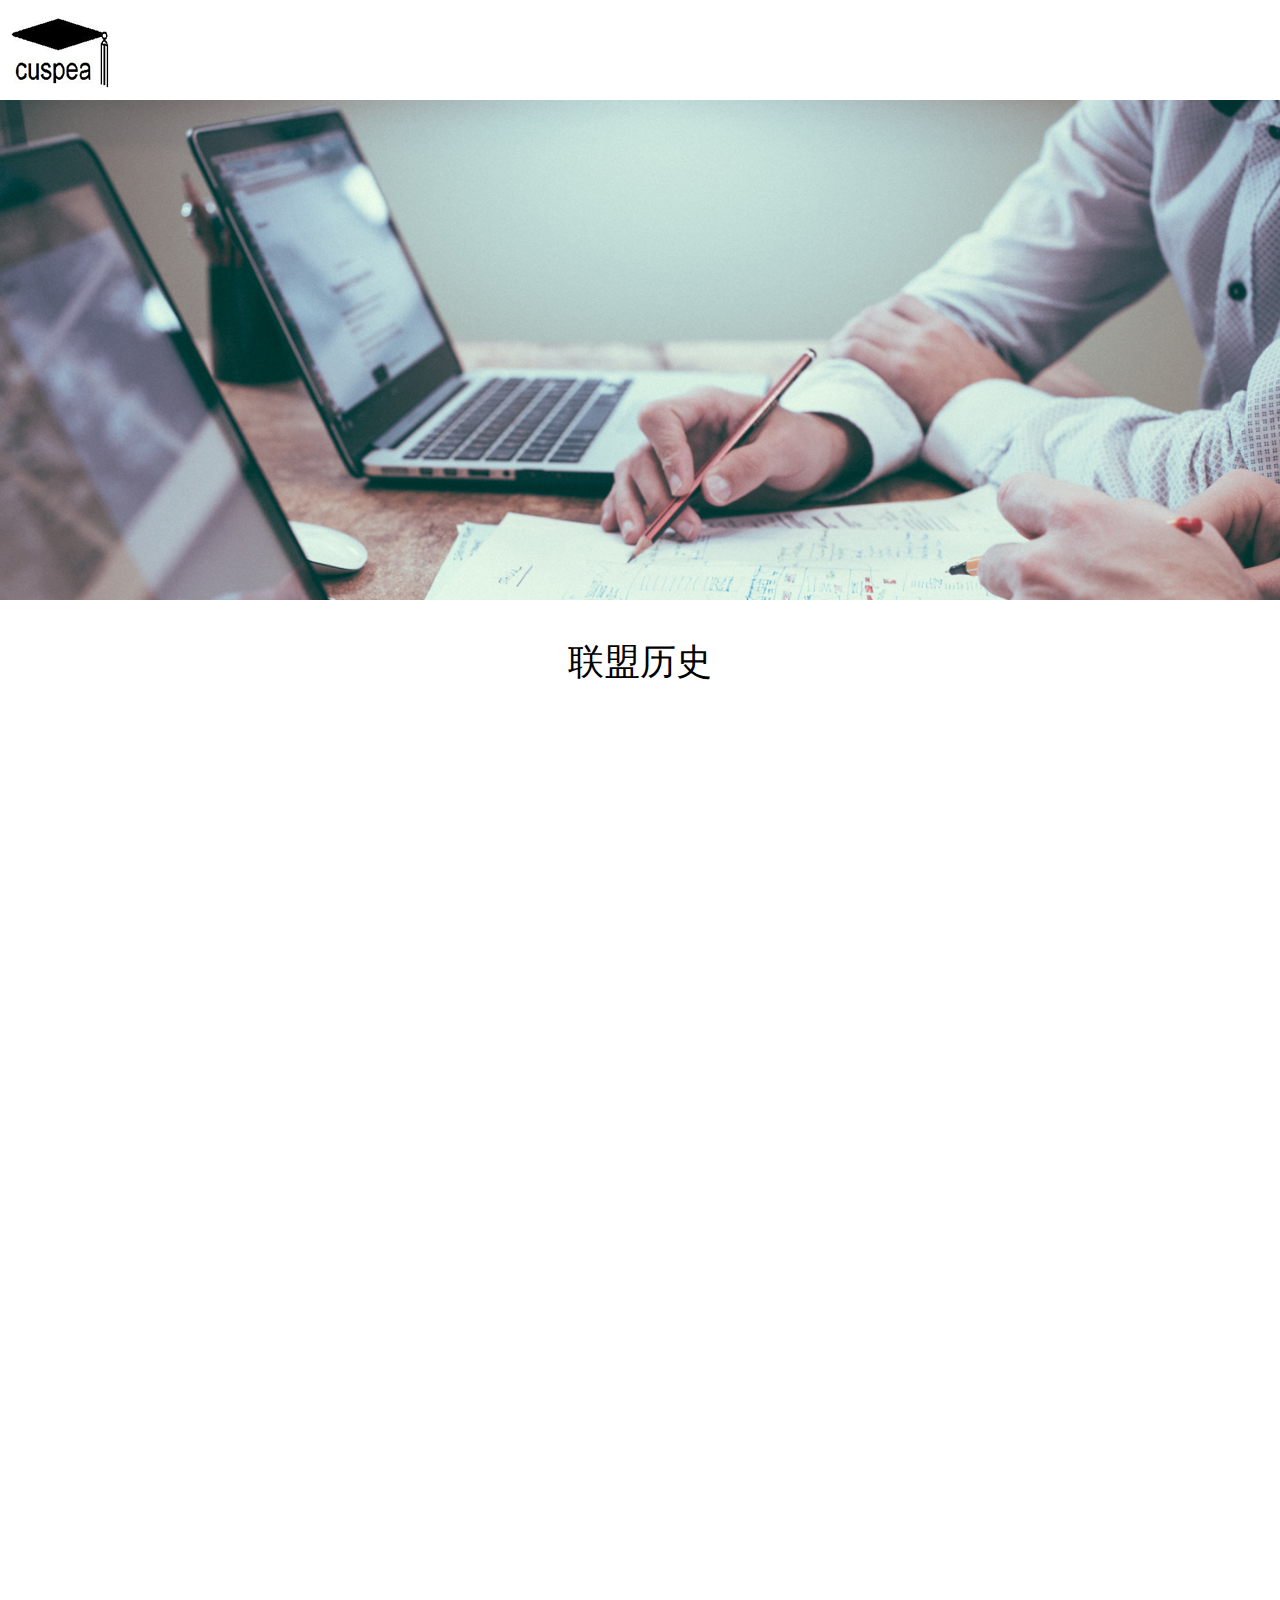
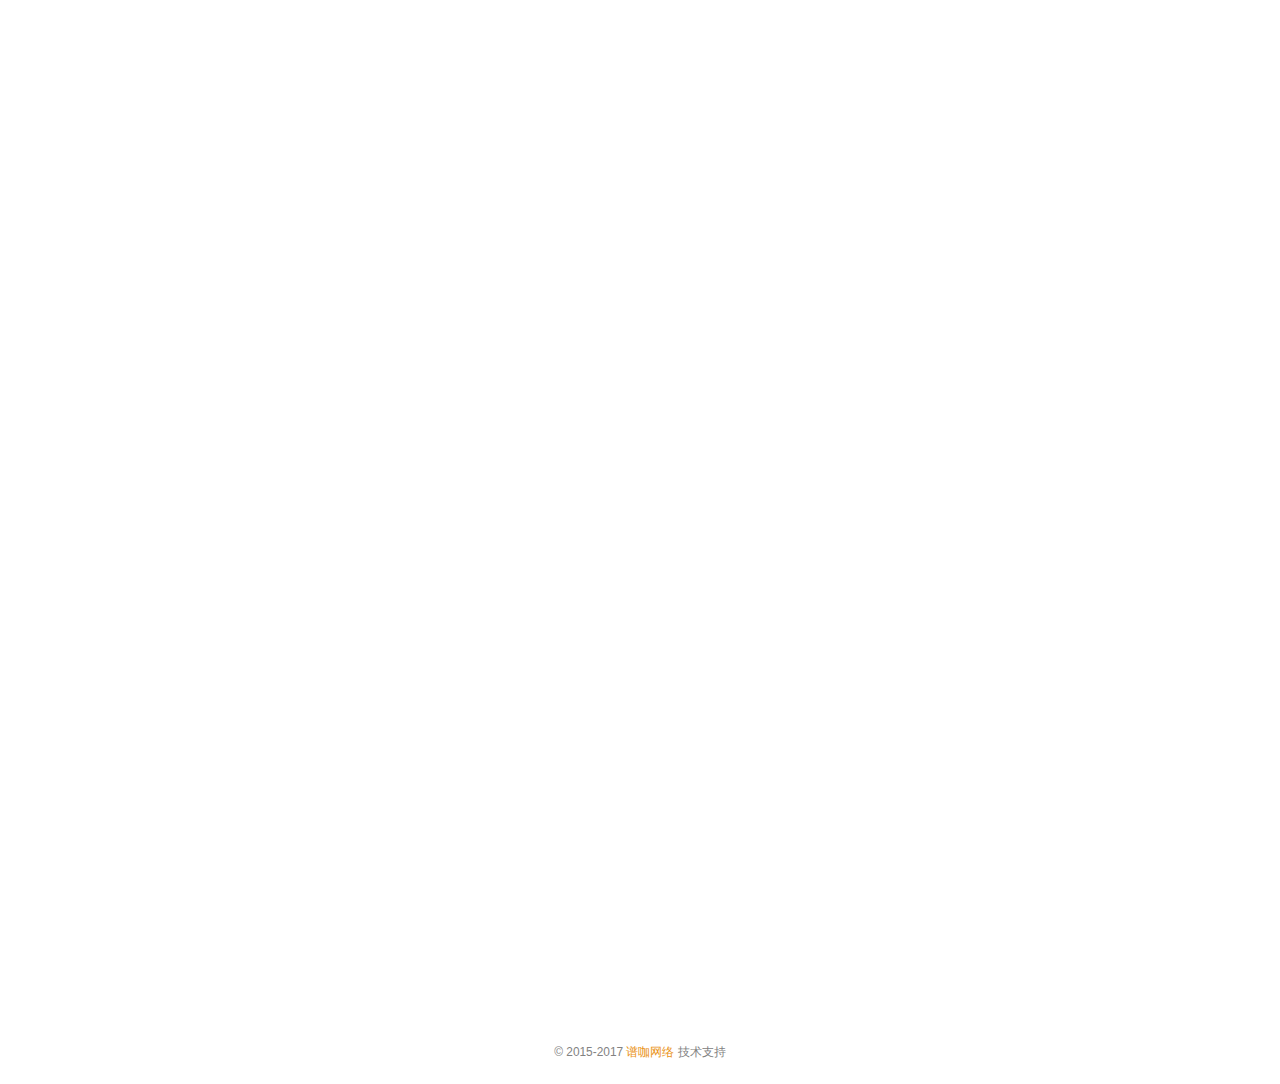
<file: index.html>
﻿<!DOCTYPE HTML>
<html>
	<head>
	<meta charset="utf-8">
	<meta http-equiv="X-UA-Compatible" content="IE=edge">
	<title>CUSPEA</title>
	<meta name="viewport" content="width=device-width, initial-scale=1">

	<link rel="stylesheet" href="css/animate.css">
	<link rel="stylesheet" href="css/bootstrap.css">
	<link rel="stylesheet" href="css/style.css">
	<script src="js/modernizr-2.6.2.min.js"></script>
	<!--[if lt IE 9]>
	<script src="js/respond.min.js"></script>
	<![endif]-->

	</head>
	<body>
	<div class="fh5co-loader"></div>
	<div id="page">
	<nav class="fh5co-nav" role="navigation">
		<div class="top-menu">
			<div class="container">
				<div class="row">
					<div class="col-xs-1">

					</div>
					<div class="col-xs-11 text-right menu-1">
						<ul>
							<li class="active"><a href="index.html">首 页</a></li>
							<li><a href="member.html">成员资料</a></li>
							<li ><!--	class="has-dropdown"  -->
								<a href="#">交流</a>
								<ul class="dropdown" style="display: none;">
									<li><a href="#">线上交流</a></li>
									<li><a href="#">线下交流</a></li>
								</ul>
							</li>
							<li><a href="#">项目</a></li>
							<li class="btn-cta"><a href="#"><span>登录/注册</span></a></li>
						</ul>
					</div>
				</div>
			</div>
		</div>
	</nav>

    <div style="background: url(images/img_bg_1.jpg) no-repeat 0 0;background-size: cover;width:1300px;height: 500px;margin: 100px auto 0;position: relative;">
        <img src="images/logo.png" style="position: absolute;top:-86px;left:10px;"/>
    </div>
	<div id="fh5co-counter" class="fh5co-counters">
            <div class="fh5co-explore fh5co-explore1">
                <h1 class='text-center'>联盟历史</h1>
                <div class="container">
                    <div class="row">
                        <div class="col-md-8 col-md-push-5 animate-box">
                            CUSPEA群体水平高端，专业知识和工作经历丰富多样。在中国受过最好大学的本科教育，“千挑万选”后赴美国各名校，师从顶级国际大师/诺奖获得者的博士教育和博士后训练。在美国和世界各地有长期的科研、工作、以及创业的经验，有开阔的视野，了解世界前沿的科技动态，熟悉中西方文化，也精通英文。CUSPEA学者中有多名中、美、加院士，多名世界顶尖大学的讲座教授、终身教授，多名国家“千人计划”专家，多名成功创业者/企业家，多名企业高管。在学科和领域方面，分布于基础科学、工程技术、信息，金融、现代商业管理、和法学等现代科技、人文和教育行业。
                        </div>
                        <div class="col-md-4 col-md-pull-8 animate-box">
                            <div class="">
                                <p>CUSPEA（中美联合培养物理类研究生计划）是由著名美籍华裔科学家、诺贝尔奖获得者李政道先生发起的由美国100多所著名高校为中国培养科研人才的一个计划或“绿色通道”，为的是解决“文革”结束后中国出现的科研人员严重短缺的重大问题。在1979到1988十年中，每年从中国的各个重点大学挑出800个学生参加考试，并录取前100名左右赴美留学，攻读物理和相关领域的博士学位。CUSPEA群体共有915人。</p>
                            </div>
                        </div>
                    </div>
                </div>
            </div>

<div class="fh5co-explore fh5co-explore1">
			<div class="container">
				<div class="row">
					<div class="col-md-8 col-md-push-5 animate-box">
						<img class="img-responsive" src="images/project-4.jpg" alt="work" style="width:490px;">
					</div>
					<div class="col-md-4 col-md-pull-8 animate-box">
						<div class="mt">
							<h3>联盟宗旨</h3>
							<p>促进CUSPEA联盟成员之间的沟通和合作，集聚联盟的力量，广泛联合政府、院校、企业和社会力量，为解决中国经济、社会所面临的紧迫问题献计献策，培养国民经济最紧迫需要的人才，为产业提升科技水平，为经济提升国际范围的竞争力。</p>

						</div>
					</div>
				</div>
			</div>
		</div>

		 <div class="fh5co-explore" style="margin-top:50px;">
			<div class="container">
				<div class="row">
					<div class="col-md-8 col-md-pull-1 animate-box">
						<img class="img-responsive" src="images/p2.jpg" alt="work" style='width:525px;float: right;'>
					</div>
					<div class="col-md-4 animate-box">
						<div class="mt">
							<div>
								<h4>联盟组织架构</h4>
								<p>设立CUSPEA联盟理事会（前期为工作小组），理事会成员由联盟成员选举产生。理事会确定今后的工作方向。理事会也推荐和评选（荣誉性）联盟主席及其企业/机构和副主席及其企业/机构，设立CUSPEA联盟秘书处，作为办事机构。</p>
							</div>

						</div>
					</div>
				</div>
			</div>
		</div>



            <div class="row animate-box" style="margin-top:50px;">
                <div class="col-md-6 col-md-offset-3 text-center fh5co-heading">
                    <h2>联盟工作小组</h2>
                    <p>庞阳，朱晓东，严晓，叶菲，谢维泽，陈冠龙，庞怡</p>
                </div>
            </div>

            <div class="row animate-box" >
                <div class="col-md-6 col-md-offset-3 text-center fh5co-heading">
                    <h2>联盟副主席及其企业/机构/项目</h2>
                    <p>张朝阳：搜狐
                    <p>于刚：壹号大药房</p>
                    <p>叶军：Sentieon</p>
                    <p>陈文良：爱普科技</p>
                    <p>刘肇怀：英飞拓</p>
                    <p>沈志勋：斯坦福材料和能源研究所，复盛投资</p>
                    <p>宓群：光速创投</p>
                    <p>霍炎：卡普拉投资</p>
                    <h2>联盟秘书处</h2>
                    <p>秘书长：庞怡</p>
                </div>
            </div>

			<div class="row">
				<div class="col-md-4 text-center animate-box">
					<span class="fh5co-counter js-counter" data-from="0" data-to="400" data-speed="3000" data-refresh-interval="50"></span>
					<span class="fh5co-counter-label">在中国的成员</span>
				</div>
				<div class="col-md-4 text-center animate-box">
					<span class="fh5co-counter js-counter" data-from="0" data-to="130" data-speed="3000" data-refresh-interval="50"></span>
					<span class="fh5co-counter-label">参与的项目</span>
				</div>
				<div class="col-md-4 text-center animate-box">
					<span class="fh5co-counter js-counter" data-from="0" data-to="300" data-speed="3000" data-refresh-interval="50"></span>
					<span class="fh5co-counter-label">创造的公司</span>
				</div>
			</div>

	</div>

	<div class="row copyright">
		<div class="col-md-12 text-center">
			<p>
			   <small class="block">© 2015-2017<a href="http://www.kapuw.net/" target="_blank" title=""> 谱咖网络</a> 技术支持</small>
			</p>
		</div>
	</div>


	<script src="js/jquery.min.js"></script>
	<script src="js/jquery.easing.1.3.js"></script>
	<script src="js/bootstrap.min.js"></script>
	<script src="js/jquery.waypoints.min.js"></script>
	<script src="js/jquery.countTo.js"></script>
	<script src="js/main.js"></script>
	</body>
</html>
</file>
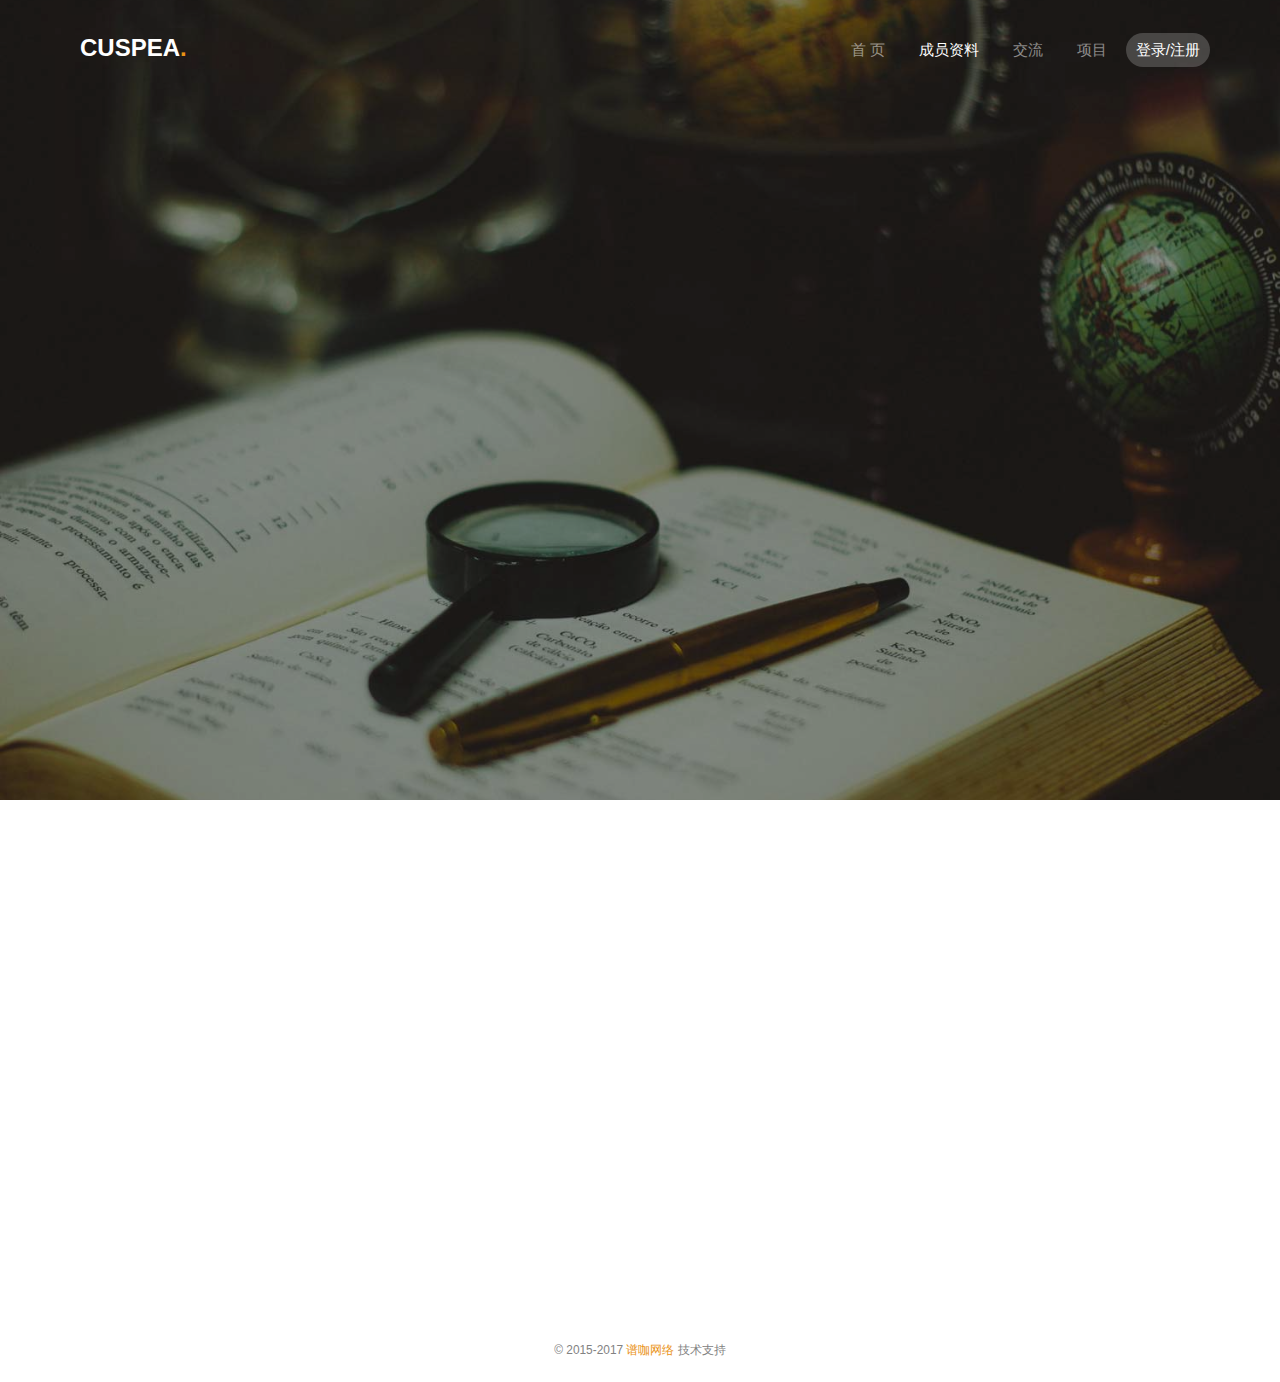
<file: member.html>
<!DOCTYPE HTML>
<html>
	<head>
	<meta charset="utf-8">
	<meta http-equiv="X-UA-Compatible" content="IE=edge">
	<title>CUSPEA</title>
	<meta name="viewport" content="width=device-width, initial-scale=1">

	<link rel="stylesheet" href="css/animate.css">
	<link rel="stylesheet" href="css/bootstrap.css">
	<link rel="stylesheet" href="css/style.css">
	<script src="js/modernizr-2.6.2.min.js"></script>
	<!--[if lt IE 9]>
	<script src="js/respond.min.js"></script>
	<![endif]-->
	</head>
	<body>

	<div class="fh5co-loader"></div>

	<div id="page">
	<nav class="fh5co-nav" role="navigation">

		<div class="top-menu">
			<div class="container">
				<div class="row">
					<div class="col-xs-1">
						<div id="fh5co-logo"><a href="index.html">CUSPEA<span>.</span></a></div>
					</div>
					<div class="col-xs-11 text-right menu-1">
						<ul>
							<li><a href="index.html">首 页</a></li>
							<li class="active"><a href="member.html">成员资料</a></li>
							<li ><!--	class="has-dropdown"  -->
								<a href="#">交流</a>
								<ul class="dropdown" style="display: none;">
									<li><a href="#">线上交流</a></li>
									<li><a href="#">线下交流</a></li>
								</ul>
							</li>
							<li><a href="#">项目</a></li>
							<li class="btn-cta"><a href="#"><span>登录/注册</span></a></li>
						</ul>
					</div>
				</div>

			</div>
		</div>
	</nav>

	<header id="fh5co-header" class="fh5co-cover fh5co-cover-sm" role="banner" style="background-image:url(images/img_bg_3.jpg);background-position: center;height: 800px;" data-stellar-background-ratio="0.5">
		<div class="overlay"></div>
		<div class="container">
			<div class="row">
				<div class="col-md-8 col-md-offset-2 text-center">
					<div class="display-t">
						<div class="display-tc animate-box" data-animate-effect="fadeIn">
							<h1>联盟成员资料</h1>
							<!--<h2>Free html5 templates Made by <a href="http://freehtml5.co" target="_blank">freehtml5.co</a></h2>-->
						</div>
					</div>
				</div>
			</div>
		</div>
	</header>

	<div id="fh5co-blog">
		<div class="container">
			<div class="row rowItems">

			</div>

			<div id='page'></div>
		</div>
	</div>


	<div class="row copyright">
		<div class="col-md-12 text-center">
			<p>
				 <small class="block">© 2015-2017<a href="http://www.kapuw.net/" target="_blank" title=""> 谱咖网络</a> 技术支持</small>
			</p>
		</div>
	</div>
	</div>

	<script src="js/jquery.min.js"></script>

	<script src="js/jquery.easing.1.3.js"></script>
	<script src="js/bootstrap.min.js"></script>

	<script src="js/jquery.waypoints.min.js"></script>
	<script src="js/jquery.countTo.js"></script>
	<script type="text/javascript">

	    var xmlhttp;

	    if (window.XMLHttpRequest) {
	        xmlhttp = new XMLHttpRequest();
	    }

	    else {
	        xmlhttp = new ActiveXObject("Microsoft.XMLHTTP");
	    }

	    xmlhttp.open("GET", "member.xml", false);
	    xmlhttp.send();
	    xmlDoc=xmlhttp.responseXML;

	   var nodeList1=xmlDoc.documentElement.getElementsByTagName("memberItems") // IE
	   var nodeList2=xmlDoc.getElementsByTagName("memberItems"); // 非IE

	   if(nodeList1=='')
	   {
		   	var str=''
            for(var i=0;i<nodeList2.length;i++){
                str+='<div class="col-lg-4 col-md-4">'
                str+='<div class="fh5co-blog animate-box">'
                str+='<div class="blog-text">'
                str+="<h3>姓名："+(nodeList2[i].getElementsByTagName('name')[0].firstChild.text)+"</h3>"
                str+="<span class=\"posted_on\">研究领域："+(nodeList2[i].getElementsByTagName('position')[0].firstChild.text)+"</span>"
                str+="<span class=\"posted_on\">荣誉与身份："+(nodeList2[i].getElementsByTagName('power')[0].firstChild.text)+"</span>"
                str+='<span class="comment">21<i class="icon-speech-bubble"></i></span>'
                str+="<p>工作单位："+(nodeList2[i].getElementsByTagName('workPlace')[0].firstChild.text)+"</p></div></div></div>"
            }
        $('.rowItems').html(str)
	   }

		else
		{
			var str=''
			for(var i=0;i<nodeList2.length;i++){
				str+='<div class="col-lg-4 col-md-4">'
				str+='<div class="fh5co-blog animate-box">'
				str+='<div class="blog-text">'
				str+="<h3>姓名："+(nodeList2[i].getElementsByTagName('name')[0].firstChild.nodeValue)+"</h3>"
				str+="<span class=\"posted_on\">研究领域："+(nodeList2[i].getElementsByTagName('position')[0].firstChild.nodeValue)+"</span>"
				str+="<span class=\"posted_on\">荣誉与身份："+(nodeList2[i].getElementsByTagName('power')[0].firstChild.nodeValue)+"</span>"
				str+='<span class="comment">21<i class="icon-speech-bubble"></i></span>'
				str+="<p>工作单位："+(nodeList2[i].getElementsByTagName('workPlace')[0].firstChild.nodeValue)+"</p></div></div></div>"
			}
		$('.rowItems').html(str)
		}


</script>
	<script src="js/main.js"></script>

	</body>
</html>
</file>
<file: css/style.css>
/*
 * 作者：冬哥  I_Am_Mr_H
 * 2017-06-28
 *
 */
@font-face {
  font-family: 'icomoon';
  src: url("../fonts/icomoon/icomoon.eot?srf3rx");
  src: url("../fonts/icomoon/icomoon.eot?srf3rx#iefix") format("embedded-opentype"), url("../fonts/icomoon/icomoon.ttf?srf3rx") format("truetype"), url("../fonts/icomoon/icomoon.woff?srf3rx") format("woff"), url("../fonts/icomoon/icomoon.svg?srf3rx#icomoon") format("svg");
  font-weight: normal;
  font-style: normal;
}
/* =======================================================
*
* 	Template Style
*
* ======================================================= */
body {
  font-family: "Work Sans", Arial, sans-serif;
  font-weight: 400;
  font-size: 14px;
  line-height: 1.7;
  color: #828282;
  background: #fff;
}

#page {
  position: relative;
  overflow-x: hidden;
  width: 100%;
  height: 100%;
  -webkit-transition: 0.5s;
  -o-transition: 0.5s;
  transition: 0.5s;
}
.offcanvas #page {
  overflow: hidden;
  position: absolute;
}
.offcanvas #page:after {
  -webkit-transition: 2s;
  -o-transition: 2s;
  transition: 2s;
  position: absolute;
  top: 0;
  right: 0;
  bottom: 0;
  left: 0;
  z-index: 101;
  background: rgba(0, 0, 0, 0.7);
  content: "";
}

a {
  color: #EA9215;
  -webkit-transition: 0.5s;
  -o-transition: 0.5s;
  transition: 0.5s;
}
a:hover, a:active, a:focus {
  color: #EA9215;
  outline: none;
  text-decoration: none;
}

p {
  margin-bottom: 20px;
}

h1, h2, h3, h4, h5, h6, figure {
  color: #000;
  font-family: "Work Sans", Arial, sans-serif;
  font-weight: 400;
  margin: 0 0 20px 0;
}

::-webkit-selection {
  color: #fff;
  background: #EA9215;
}

::-moz-selection {
  color: #fff;
  background: #EA9215;
}

::selection {
  color: #fff;
  background: #EA9215;
}
.copyrights{
	text-indent:-9999px;
	height:0;
	line-height:0;
	font-size:0;
	overflow:hidden;
}
.fh5co-nav {
  position: absolute;
  top: 0;
  margin: 0;
  padding: 0;
  width: 100%;
  padding: 0;
  z-index: 1001;
}
.fh5co-nav .top-menu {
  padding: 28px 0;
}
.fh5co-nav .top {
  padding: 7px 0;
  margin-bottom: 0;
}
.fh5co-nav .top .num, .fh5co-nav .top .fh5co-social {
  display: inline-block;
  margin: 0;
}
.fh5co-nav .top .num {
  color: rgba(255, 255, 255, 0.6);
  font-size: 13px;
  padding-right: 10px;
  margin-right: 5px;
  border-right: 1px solid rgba(255, 255, 255, 0.2);
  letter-spacing: 0px;
}
.fh5co-nav .top .fh5co-social li {
  font-size: 14px;
}
.fh5co-nav .top .fh5co-social li a {
  padding: 0 7px;
}
.fh5co-nav .top .fh5co-social li a i {
  font-size: 14px;
}
.fh5co-nav #fh5co-logo {
  font-size: 24px;
  margin: 0;
  padding: 0;
  text-transform: uppercase;
  font-weight: bold;
  font-weight: 700;
  font-family: "Work Sans", Arial, sans-serif;
}
.fh5co-nav #fh5co-logo a span {
  color: #EA9215;
}
.fh5co-nav a {
  padding: 5px 10px;
  color: #fff;
}
@media screen and (max-width: 768px) {
  .fh5co-nav .menu-1 {
    display: none;
  }
}
.fh5co-nav ul {
  padding: 0;
  margin: 5px 0 0 0;
}
.fh5co-nav ul li {
  padding: 0;
  margin: 0;
  list-style: none;
  display: inline;
}
.fh5co-nav ul li a {
  font-size: 15px;
  padding: 30px 15px;
  color: rgba(255, 255, 255, 0.5);
  -webkit-transition: 0.5s;
  -o-transition: 0.5s;
  transition: 0.5s;
}
.fh5co-nav ul li a:hover, .fh5co-nav ul li a:focus, .fh5co-nav ul li a:active {
  color: white;
}
.fh5co-nav ul li.has-dropdown {
  position: relative;
}
.fh5co-nav ul li.has-dropdown .dropdown {
  width: 140px;
  -webkit-box-shadow: 0px 14px 33px -9px rgba(0, 0, 0, 0.75);
  -moz-box-shadow: 0px 14px 33px -9px rgba(0, 0, 0, 0.75);
  box-shadow: 0px 14px 33px -9px rgba(0, 0, 0, 0.75);
  z-index: 1002;
  visibility: hidden;
  opacity: 0;
  position: absolute;
  top: 40px;
  left: 0;
  text-align: left;
  background: #000;
  padding: 20px;
  -webkit-border-radius: 4px;
  -moz-border-radius: 4px;
  -ms-border-radius: 4px;
  border-radius: 4px;
  -webkit-transition: 0s;
  -o-transition: 0s;
  transition: 0s;
}
.fh5co-nav ul li.has-dropdown .dropdown:before {
  bottom: 100%;
  left: 40px;
  border: solid transparent;
  content: " ";
  height: 0;
  width: 0;
  position: absolute;
  pointer-events: none;
  border-bottom-color: #000;
  border-width: 8px;
  margin-left: -8px;
}
.fh5co-nav ul li.has-dropdown .dropdown li {
  display: block;
  margin-bottom: 7px;
}
.fh5co-nav ul li.has-dropdown .dropdown li:last-child {
  margin-bottom: 0;
}
.fh5co-nav ul li.has-dropdown .dropdown li a {
  padding: 2px 0;
  display: block;
  color: #999999;
  line-height: 1.2;
  text-transform: none;
  font-size: 13px;
  letter-spacing: 0;
}
.fh5co-nav ul li.has-dropdown .dropdown li a:hover {
  color: #fff;
}
.fh5co-nav ul li.has-dropdown:hover a, .fh5co-nav ul li.has-dropdown:focus a {
  color: #fff;
}
.fh5co-nav ul li.btn-cta a {
  padding: 30px 0px !important;
  color: #fff;
}
.fh5co-nav ul li.btn-cta a span {
  background: rgba(255, 255, 255, 0.2);
  padding: 4px 10px;
  display: -moz-inline-stack;
  display: inline-block;
  zoom: 1;
  *display: inline;
  -webkit-transition: 0.3s;
  -o-transition: 0.3s;
  transition: 0.3s;
  -webkit-border-radius: 100px;
  -moz-border-radius: 100px;
  -ms-border-radius: 100px;
  border-radius: 100px;
}
.fh5co-nav ul li.btn-cta a:hover span {
  -webkit-box-shadow: 0px 14px 20px -9px rgba(0, 0, 0, 0.75);
  -moz-box-shadow: 0px 14px 20px -9px rgba(0, 0, 0, 0.75);
  box-shadow: 0px 14px 20px -9px rgba(0, 0, 0, 0.75);
}
.fh5co-nav ul li.active > a {
  color: #fff !important;
}

#fh5co-header,
#fh5co-counter,
.fh5co-bg {
  background-size: cover;
  background-position: top center;
  background-repeat: no-repeat;
  position: relative;
}

.fh5co-bg {
  background-size: cover;
  background-position: center center;
  position: relative;
  width: 100%;
  float: left;
}

.fh5co-video {
  overflow: hidden;
}
@media screen and (max-width: 992px) {
  .fh5co-video {
    height: 450px;
  }
}
.fh5co-video a {
  z-index: 1001;
  position: absolute;
  top: 50%;
  left: 50%;
  margin-top: -45px;
  margin-left: -45px;
  width: 90px;
  height: 90px;
  display: table;
  text-align: center;
  background: #fff;
  -webkit-box-shadow: 0px 14px 30px -15px rgba(0, 0, 0, 0.75);
  -moz-box-shadow: 0px 14px 30px -15px rgba(0, 0, 0, 0.75);
  box-shadow: 0px 14px 30px -15px rgba(0, 0, 0, 0.75);
  -webkit-border-radius: 50%;
  -moz-border-radius: 50%;
  -ms-border-radius: 50%;
  border-radius: 50%;
}
.fh5co-video a i {
  text-align: center;
  display: table-cell;
  vertical-align: middle;
  font-size: 40px;
}
.fh5co-video .overlay {
  position: absolute;
  top: 0;
  left: 0;
  right: 0;
  bottom: 0;
  background: rgba(0, 0, 0, 0.5);
  -webkit-transition: 0.5s;
  -o-transition: 0.5s;
  transition: 0.5s;
}
.fh5co-video:hover .overlay {
  background: rgba(0, 0, 0, 0.7);
}
.fh5co-video:hover a {
  -webkit-transform: scale(1.2);
  -moz-transform: scale(1.2);
  -ms-transform: scale(1.2);
  -o-transform: scale(1.2);
  transform: scale(1.2);
}

.fh5co-cover {
  height: 800px;
  background-size: cover;
  background-position: top center;
  background-repeat: no-repeat;
  position: relative;
  float: left;
  width: 100%;
}
.fh5co-cover .overlay {
  z-index: 0;
  position: absolute;
  bottom: 0;
  top: 0;
  left: 0;
  right: 0;
  background: rgba(0, 0, 0, 0.4);
}
.fh5co-cover > .fh5co-container {
  position: relative;
  z-index: 10;
}
@media screen and (max-width: 768px) {
  .fh5co-cover {
    height: 600px;
  }
}
.fh5co-cover .display-t,
.fh5co-cover .display-tc {
  z-index: 9;
  height: 700px;
  display: table;
  width: 100%;
  margin-top: 100px;
}
@media screen and (max-width: 768px) {
  .fh5co-cover .display-t,
  .fh5co-cover .display-tc {
    height: 600px;
  }
}
.fh5co-cover.fh5co-cover-sm {
  height: 600px;
}
@media screen and (max-width: 768px) {
  .fh5co-cover.fh5co-cover-sm {
    height: 400px;
  }
}
.fh5co-cover.fh5co-cover-sm .display-t,
.fh5co-cover.fh5co-cover-sm .display-tc {
  height: 600px;
  display: table;
  width: 100%;
}
@media screen and (max-width: 768px) {
  .fh5co-cover.fh5co-cover-sm .display-t,
  .fh5co-cover.fh5co-cover-sm .display-tc {
    height: 400px;
  }
}

#fh5co-header .display-tc,
#fh5co-counter .display-tc,
.fh5co-cover .display-tc {
  display: table-cell !important;
  vertical-align: middle;
}
#fh5co-header .display-tc h1, #fh5co-header .display-tc h2,
#fh5co-counter .display-tc h1,
#fh5co-counter .display-tc h2,
.fh5co-cover .display-tc h1,
.fh5co-cover .display-tc h2 {
  margin: 0;
  padding: 0;
  color: white;
}
#fh5co-header .display-tc h1,
#fh5co-counter .display-tc h1,
.fh5co-cover .display-tc h1 {
  margin-bottom: 20px;
  font-size: 40px;
  line-height: 1.3;
  font-weight: 300;
}
@media screen and (max-width: 768px) {
  #fh5co-header .display-tc h1,
  #fh5co-counter .display-tc h1,
  .fh5co-cover .display-tc h1 {
    font-size: 30px;
  }
}
#fh5co-header .display-tc h2,
#fh5co-counter .display-tc h2,
.fh5co-cover .display-tc h2 {
  font-size: 19px;
  line-height: 1.5;
  margin-bottom: 30px;
}
#fh5co-header .display-tc .btn,
#fh5co-counter .display-tc .btn,
.fh5co-cover .display-tc .btn {
  padding: 15px 30px;
  color: #fff;
  border: none !important;
  font-size: 18px;
}
#fh5co-header .display-tc .btn.btn-video,
#fh5co-counter .display-tc .btn.btn-video,
.fh5co-cover .display-tc .btn.btn-video {
  background: rgba(9, 198, 171, 0.8);
  border: none;
}
#fh5co-header .display-tc .btn.btn-video:hover, #fh5co-header .display-tc .btn.btn-video:focus,
#fh5co-counter .display-tc .btn.btn-video:hover,
#fh5co-counter .display-tc .btn.btn-video:focus,
.fh5co-cover .display-tc .btn.btn-video:hover,
.fh5co-cover .display-tc .btn.btn-video:focus {
  background: rgba(9, 198, 171, 0.9) !important;
  color: #fff !important;
}
#fh5co-header .display-tc .btn:hover, #fh5co-header .display-tc .btn:focus,
#fh5co-counter .display-tc .btn:hover,
#fh5co-counter .display-tc .btn:focus,
.fh5co-cover .display-tc .btn:hover,
.fh5co-cover .display-tc .btn:focus {
  color: #fff !important;
}
#fh5co-header .display-tc .btn.btn-learn,
#fh5co-counter .display-tc .btn.btn-learn,
.fh5co-cover .display-tc .btn.btn-learn {
  background: rgba(234, 146, 21, 0.8);
  border: none;
}
#fh5co-header .display-tc .btn.btn-learn:hover, #fh5co-header .display-tc .btn.btn-learn:focus,
#fh5co-counter .display-tc .btn.btn-learn:hover,
#fh5co-counter .display-tc .btn.btn-learn:focus,
.fh5co-cover .display-tc .btn.btn-learn:hover,
.fh5co-cover .display-tc .btn.btn-learn:focus {
  background: rgba(234, 146, 21, 0.9) !important;
  color: #fff !important;
}
#fh5co-header .display-tc .btn:hover,
#fh5co-counter .display-tc .btn:hover,
.fh5co-cover .display-tc .btn:hover {
  background: #EA9215 !important;
  -webkit-box-shadow: 0px 14px 30px -15px rgba(0, 0, 0, 0.75) !important;
  -moz-box-shadow: 0px 14px 30px -15px rgba(0, 0, 0, 0.75) !important;
  box-shadow: 0px 14px 30px -15px rgba(0, 0, 0, 0.75) !important;
}
#fh5co-header .display-tc .form-inline .form-group,
#fh5co-counter .display-tc .form-inline .form-group,
.fh5co-cover .display-tc .form-inline .form-group {
  width: 100% !important;
  margin-bottom: 10px;
}
#fh5co-header .display-tc .form-inline .form-group .form-control,
#fh5co-counter .display-tc .form-inline .form-group .form-control,
.fh5co-cover .display-tc .form-inline .form-group .form-control {
  width: 100%;
  background: #fff;
  border: none;
}

.fh5co-bg-section {
  background: rgba(0, 0, 0, 0.05);
}

#fh5co-explore,
#fh5co-pricing,
#fh5co-testimonial,
#fh5co-started,
#fh5co-project,
#fh5co-blog,
#fh5co-contact,
#fh5co-footer {
  padding: 7em 0;
  clear: both;
}
@media screen and (max-width: 768px) {
  #fh5co-explore,
  #fh5co-pricing,
  #fh5co-testimonial,
  #fh5co-started,
  #fh5co-project,
  #fh5co-blog,
  #fh5co-contact,
  #fh5co-footer {
    padding: 3em 0;
  }
}

#fh5co-counter {
  padding: 3em 0;
  clear: both;
}

#fh5co-steps {
  clear: both;
  padding-bottom: 7em;
}

.fh5co-counters {
  padding: 3em 0;
  background-size: cover;
  background-attachment: fixed;
  background-position: center center;
}
.fh5co-counters .counter-wrap {
  border: 1px solid red !important;
}
.fh5co-counters .fh5co-counter {
  font-size: 44px;
  display: block;
  color: rgba(0, 0, 0, 0.7);
  font-family: "Work Sans", Arial, sans-serif;
  width: 100%;
  font-weight: 400;
  margin-bottom: .3em;
}
.fh5co-counters .fh5co-counter-label {
  color: rgba(0, 0, 0, 0.5);
  text-transform: uppercase;
  font-size: 14px;
  letter-spacing: 5px;
  margin-bottom: 2em;
  display: block;
}

#fh5co-explore .fh5co-explore1 {
  margin-bottom: 7em;
}

.mt {
  margin-top: 70px;
}
.mt h4 {
  position: relative;
  padding-left: 40px;
  font-size: 20px;
}
.mt h4 i {
  position: absolute;
  left: 0;
  top: 0;
  color: #EA9215;
}
.mt > div {
  margin-bottom: 40px;
}
.mt .list-nav {
  margin: 50px 0 30px 0;
  padding: 0;
}
.mt .list-nav li {
  list-style: none;
  margin: 0;
  padding: 0;
  font-size: 16px;
  padding-left: 30px;
  margin-bottom: 10px;
  position: relative;
}
.mt .list-nav li i {
  position: absolute;
  left: 0;
  top: 0;
  font-size: 18px;
  color: #EA9215;
}

.fh5co-social-icons {
  margin: 0;
  padding: 0;
}
.fh5co-social-icons li {
  margin: 0;
  padding: 0;
  list-style: none;
  display: -moz-inline-stack;
  display: inline-block;
  zoom: 1;
  *display: inline;
}
.fh5co-social-icons li a {
  display: -moz-inline-stack;
  display: inline-block;
  zoom: 1;
  *display: inline;
  color: #EA9215;
  padding-left: 10px;
  padding-right: 10px;
}
.fh5co-social-icons li a i {
  font-size: 20px;
}

.fh5co-contact-info ul {
  padding: 0;
  margin: 0;
}
.fh5co-contact-info ul li {
  padding: 0 0 0 40px;
  margin: 0 0 30px 0;
  list-style: none;
  position: relative;
}
.fh5co-contact-info ul li:before {
  color: #EA9215;
  position: absolute;
  left: 0;
  top: .05em;
  font-family: 'icomoon';
  speak: none;
  font-style: normal;
  font-weight: normal;
  font-variant: normal;
  text-transform: none;
  line-height: 1;
  /* Better Font Rendering =========== */
  -webkit-font-smoothing: antialiased;
  -moz-osx-font-smoothing: grayscale;
}
.fh5co-contact-info ul li.address:before {
  font-size: 30px;
  content: "\e9d1";
}
.fh5co-contact-info ul li.phone:before {
  font-size: 23px;
  content: "\e9f4";
}
.fh5co-contact-info ul li.email:before {
  font-size: 23px;
  content: "\e9da";
}
.fh5co-contact-info ul li.url:before {
  font-size: 23px;
  content: "\e9af";
}

.proj-bottom {
  padding-bottom: 4em;
}

.fh5co-project {
  margin-bottom: 30px;
}
.fh5co-project > a {
  display: block;
  color: #000;
  position: relative;
  bottom: 0;
  overflow: hidden;
  -webkit-transition: 0.5s;
  -o-transition: 0.5s;
  transition: 0.5s;
}
.fh5co-project > a img {
  position: relative;
  -webkit-transition: 0.5s;
  -o-transition: 0.5s;
  transition: 0.5s;
}
.fh5co-project > a:after {
  opacity: 0;
  visibility: hidden;
  content: "";
  position: absolute;
  bottom: 0;
  left: 0;
  right: 0;
  top: 0;
  -webkit-box-shadow: inset 0px -34px 98px 8px rgba(0, 0, 0, 0.75);
  -moz-box-shadow: inset 0px -34px 98px 8px rgba(0, 0, 0, 0.75);
  -ms-box-shadow: inset 0px -34px 98px 8px rgba(0, 0, 0, 0.75);
  -o-box-shadow: inset 0px -34px 98px 8px rgba(0, 0, 0, 0.75);
  box-shadow: inset 0px -34px 98px 8px rgba(0, 0, 0, 0.75);
  z-index: 8;
  -webkit-transition: 0.5s;
  -o-transition: 0.5s;
  transition: 0.5s;
}
.fh5co-project > a h3, .fh5co-project > a span {
  z-index: 12;
  position: absolute;
  right: 20px;
  left: 20px;
  bottom: 50px;
  color: #fff;
  margin: 0;
  padding: 0;
  opacity: 1;
  font-size: 30px;
  font-weight: 300;
  visibility: visible;
  -webkit-transition: 0.3s;
  -o-transition: 0.3s;
  transition: 0.3s;
}
.fh5co-project > a span {
  font-size: 14px;
  bottom: 20px;
}
.fh5co-project > a:hover {
  -webkit-box-shadow: 0px 18px 71px -10px rgba(0, 0, 0, 0.75);
  -moz-box-shadow: 0px 18px 71px -10px rgba(0, 0, 0, 0.75);
  box-shadow: 0px 18px 71px -10px rgba(0, 0, 0, 0.75);
}
.fh5co-project > a:hover:after {
  opacity: 1;
  visibility: visible;
}
@media screen and (max-width: 768px) {
  .fh5co-project > a:hover:after {
    opacity: 0;
    visibility: hidden;
  }
}
.fh5co-project > a:hover h3, .fh5co-project > a:hover span {
  opacity: 1;
  bottom: 55px;
}
.fh5co-project > a:hover span {
  bottom: 15px;
}
.fh5co-project > a:hover img {
  -webkit-transform: scale(1.1);
  -moz-transform: scale(1.1);
  -o-transform: scale(1.1);
  transform: scale(1.1);
}
@media screen and (max-width: 768px) {
  .fh5co-project > a:hover img {
    -webkit-transform: scale(1);
    -moz-transform: scale(1);
    -o-transform: scale(1);
    transform: scale(1);
  }
}

.features {
  margin-bottom: 3em;
  width: 100%;
  float: left;
}

.fh5co-heading {
  margin-bottom: 5em;
}
.fh5co-heading.fh5co-heading-sm {
  margin-bottom: 2em;
}
.fh5co-heading h2 {
  font-size: 32px;
  margin-bottom: 20px;
  line-height: 1.5;
  color: #000;
}
.fh5co-heading p {
  font-size: 18px;
  line-height: 1.5;
  color: #828282;
}
.fh5co-heading span {
  display: block;
  margin-bottom: 10px;
  text-transform: uppercase;
  font-size: 12px;
  letter-spacing: 2px;
}

#fh5co-testimonial {
  background: #efefef;
}
#fh5co-testimonial .testimony-slide {
  text-align: center;
}
#fh5co-testimonial .testimony-slide span {
  font-size: 12px;
  text-transform: uppercase;
  letter-spacing: 2px;
  font-weight: 700;
  display: block;
}
#fh5co-testimonial .testimony-slide figure {
  margin-bottom: 10px;
  display: -moz-inline-stack;
  display: inline-block;
  zoom: 1;
  *display: inline;
}
#fh5co-testimonial .testimony-slide figure img {
  width: 100px;
  -webkit-border-radius: 50%;
  -moz-border-radius: 50%;
  -ms-border-radius: 50%;
  border-radius: 50%;
}
#fh5co-testimonial .testimony-slide blockquote {
  border: none;
  margin: 30px auto;
  width: 70%;
  position: relative;
  padding: 0;
}
@media screen and (max-width: 992px) {
  #fh5co-testimonial .testimony-slide blockquote {
    width: 100%;
  }
}
#fh5co-testimonial .arrow-thumb {
  position: absolute;
  top: 40%;
  display: block;
  width: 100%;
}
#fh5co-testimonial .arrow-thumb a {
  font-size: 32px;
  color: #dadada;
}
#fh5co-testimonial .arrow-thumb a:hover, #fh5co-testimonial .arrow-thumb a:focus, #fh5co-testimonial .arrow-thumb a:active {
  text-decoration: none;
}

.bs-wizard {
  margin-top: 40px;
}

/*Form Wizard*/
.bs-wizard {
  border-bottom: solid 1px #e0e0e0;
  padding: 0 0 10px 0;
}

.bs-wizard > .bs-wizard-step {
  padding: 0;
  position: relative;
}

.bs-wizard > .bs-wizard-step .bs-wizard-stepnum {
  font-size: 16px;
  margin-bottom: 10px;
}

.bs-wizard > .bs-wizard-step .bs-wizard-info {
  color: #999;
  font-size: 14px;
  padding: 20px;
}

.bs-wizard > .bs-wizard-step > .bs-wizard-dot {
  position: absolute;
  width: 30px;
  height: 30px;
  display: block;
  background: #fbe8aa;
  top: 45px;
  left: 50%;
  margin-top: -15px;
  margin-left: -15px;
  border-radius: 50%;
}

.bs-wizard > .bs-wizard-step > .bs-wizard-dot:after {
  content: ' ';
  width: 14px;
  height: 14px;
  background: #fbbd19;
  border-radius: 50px;
  position: absolute;
  top: 8px;
  left: 8px;
}

.bs-wizard > .bs-wizard-step > .progress {
  position: relative;
  border-radius: 0px;
  height: 8px;
  box-shadow: none;
  margin: 22px 0;
}

.bs-wizard > .bs-wizard-step > .progress > .progress-bar {
  width: 0px;
  box-shadow: none;
  background: #fbe8aa;
}

.bs-wizard > .bs-wizard-step.complete > .progress > .progress-bar {
  width: 100%;
}

.bs-wizard > .bs-wizard-step.active > .progress > .progress-bar {
  width: 50%;
}

.bs-wizard > .bs-wizard-step:first-child.active > .progress > .progress-bar {
  width: 0%;
}

.bs-wizard > .bs-wizard-step:last-child.active > .progress > .progress-bar {
  width: 100%;
}

.bs-wizard > .bs-wizard-step.disabled > .bs-wizard-dot {
  background-color: #f5f5f5;
}

.bs-wizard > .bs-wizard-step.disabled > .bs-wizard-dot:after {
  opacity: 0;
}

.bs-wizard > .bs-wizard-step:first-child > .progress {
  left: 50%;
  width: 50%;
}

.bs-wizard > .bs-wizard-step:last-child > .progress {
  width: 50%;
}

.bs-wizard > .bs-wizard-step.disabled a.bs-wizard-dot {
  pointer-events: none;
}

#fh5co-started {
  background-size: cover;
  background-position: top center;
  background-repeat: no-repeat;
  position: relative;
  float: left;
  width: 100%;
}
#fh5co-started .overlay {
  z-index: 0;
  position: absolute;
  bottom: 0;
  top: 0;
  left: 0;
  right: 0;
  background: rgba(0, 0, 0, 0.7);
}
#fh5co-started .fh5co-heading h2 {
  color: #fff;
  margin-bottom: 20px !important;
}
#fh5co-started .fh5co-heading p {
  color: rgba(255, 255, 255, 0.5);
}
#fh5co-started .form-control {
  background: rgba(255, 255, 255, 0.2);
  border: none !important;
  color: #fff;
  font-size: 16px !important;
  width: 100%;
  -webkit-transition: 0.5s;
  -o-transition: 0.5s;
  transition: 0.5s;
}
#fh5co-started .form-control::-webkit-input-placeholder {
  color: #fff;
}
#fh5co-started .form-control:-moz-placeholder {
  /* Firefox 18- */
  color: #fff;
}
#fh5co-started .form-control::-moz-placeholder {
  /* Firefox 19+ */
  color: #fff;
}
#fh5co-started .form-control:-ms-input-placeholder {
  color: #fff;
}
#fh5co-started .form-control:focus {
  background: rgba(255, 255, 255, 0.3);
}
#fh5co-started .btn {
  height: 54px;
  border: none !important;
  background: #EA9215;
  color: #fff;
  font-size: 16px;
  text-transform: uppercase;
  font-weight: 400;
  padding-left: 50px;
  padding-right: 50px;
}
#fh5co-started .form-inline .form-group {
  width: 100% !important;
  margin-bottom: 10px;
}
#fh5co-started .form-inline .form-group .form-control {
  width: 100%;
}

.fh5co-blog {
  margin-bottom: 60px;
}
.fh5co-blog > a {
  display: block;
  position: relative;
  -webkit-transition: 0.5s;
  -o-transition: 0.5s;
  transition: 0.5s;
}
.fh5co-blog > a img {
  width: 100%;
}
@media screen and (max-width: 768px) {
  .fh5co-blog {
    width: 100%;
  }
}
.fh5co-blog .blog-text {
  margin-bottom: 30px;
  position: relative;
  background: #fff;
  width: 100%;
  padding: 30px;
  float: left;
  transition: box-shadow .2s ease-in;
  border:1px solid transparent;
}
.fh5co-blog .blog-text:hover {border:1px solid #f1f1f1;
  -webkit-box-shadow: 0px 5px 20px -2px rgba(0, 0, 0, 0.18);
  -moz-box-shadow: 0px 5px 20px -2px rgba(0, 0, 0, 0.18);
      box-shadow: 0px 5px 20px -2px rgba(0, 0, 0, 0.18);}
.fh5co-blog .blog-text span {
  display: inline-block;
  margin-bottom: 20px;
}
.fh5co-blog .blog-text span.comment {
  float: right;
}
.fh5co-blog .blog-text span.comment a {
  color: rgba(0, 0, 0, 0.3);
}
.fh5co-blog .blog-text span.comment a i {
  color: #EA9215;
  padding-left: 7px;
}
.fh5co-blog .blog-text h3 {
  font-size: 20px;
  margin-bottom: 20px;
  line-height: 1.5;
}
.fh5co-blog .blog-text h3 a {
  color: black;
}

.pricing {
  display: block;
  float: left;
  margin-bottom: 30px;
  width: 100%;
}

.price-box {
  width: 100%;
  text-align: center;
  padding: 30px;
  background: rgba(0, 0, 0, 0.05);
  -webkit-border-radius: 5px;
  -moz-border-radius: 5px;
  -ms-border-radius: 5px;
  border-radius: 5px;
  margin-bottom: 40px;
  position: relative;
}
.price-box.popular .btn-select-plan {
  background: #EA9215;
}
.price-box.popular .price {
  color: #EA9215;
}
.price-box .btn-select-plan {
  padding: 10px 20px;
  background: #09C6AB;
  color: #fff;
}
.price-box .classes {
  padding: 0;
}
.price-box .classes li {
  display: block;
  width: 100%;
  list-style: none;
  margin: 0;
  font-size: 16px;
  padding: 8px 10px;
}
.price-box .classes li.color {
  background: rgba(0, 0, 0, 0.04);
}

.pricing-plan {
  margin: 0 0 50px 0;
  padding: 0;
  font-size: 13px;
  letter-spacing: 2px;
  text-transform: uppercase;
  font-weight: 700;
  color: #888f94;
}
.pricing-plan.pricing-plan-offer {
  margin-bottom: 24px;
}
.pricing-plan span {
  display: block;
  margin-top: 10px;
  margin-bottom: 0;
  color: #d5d8db;
}

.price {
  font-size: 72px;
  color: #000;
  line-height: 50px;
}
.price .currency {
  font-size: 30px;
  top: -0.9em;
  padding-right: 10px;
}
.price small {
  font-size: 13px;
  display: block;
  text-transform: uppercase;
  color: #888f94;
}

#fh5co-footer {
  background: #efefef;
}
#fh5co-footer .fh5co-footer-links {
  padding: 0;
  margin: 0;
}
#fh5co-footer .fh5co-footer-links li {
  padding: 0;
  margin: 0;
  list-style: none;
}
#fh5co-footer .fh5co-footer-links li a {
  color: rgba(0, 0, 0, 0.5);
  text-decoration: none;
}
#fh5co-footer .fh5co-footer-links li a:hover {
  text-decoration: underline;
}
#fh5co-footer .fh5co-widget {
  margin-bottom: 30px;
}
@media screen and (max-width: 768px) {
  #fh5co-footer .fh5co-widget {
    text-align: left;
  }
}
#fh5co-footer .fh5co-widget h3 {
  margin-bottom: 15px;
  font-weight: bold;
  font-size: 15px;
  letter-spacing: 2px;
  text-transform: uppercase;
}
#fh5co-footer .copyright .block {
  display: block;
}

#map {
  width: 100%;
  height: 500px;
  position: relative;
}
@media screen and (max-width: 768px) {
  #map {
    height: 200px;
  }
}

#fh5co-offcanvas {
  position: absolute;
  z-index: 1901;
  width: 270px;
  background: black;
  top: 0;
  right: 0;
  top: 0;
  bottom: 0;
  padding: 75px 40px 40px 40px;
  overflow-y: auto;
  display: none;
  -moz-transform: translateX(270px);
  -webkit-transform: translateX(270px);
  -ms-transform: translateX(270px);
  -o-transform: translateX(270px);
  transform: translateX(270px);
  -webkit-transition: 0.5s;
  -o-transition: 0.5s;
  transition: 0.5s;
}
@media screen and (max-width: 768px) {
  #fh5co-offcanvas {
    display: block;
  }
}
.offcanvas #fh5co-offcanvas {
  -moz-transform: translateX(0px);
  -webkit-transform: translateX(0px);
  -ms-transform: translateX(0px);
  -o-transform: translateX(0px);
  transform: translateX(0px);
}
#fh5co-offcanvas a {
  color: rgba(255, 255, 255, 0.5);
}
#fh5co-offcanvas a:hover {
  color: rgba(255, 255, 255, 0.8);
}
#fh5co-offcanvas ul {
  padding: 0;
  margin: 0;
}
#fh5co-offcanvas ul li {
  padding: 0;
  margin: 0;
  list-style: none;
}
#fh5co-offcanvas ul li > ul {
  padding-left: 20px;
  display: none;
}
#fh5co-offcanvas ul li.offcanvas-has-dropdown > a {
  display: block;
  position: relative;
}
#fh5co-offcanvas ul li.offcanvas-has-dropdown > a:after {
  position: absolute;
  right: 0px;
  font-family: 'icomoon';
  speak: none;
  font-style: normal;
  font-weight: normal;
  font-variant: normal;
  text-transform: none;
  line-height: 1;
  /* Better Font Rendering =========== */
  -webkit-font-smoothing: antialiased;
  -moz-osx-font-smoothing: grayscale;
  content: "\e921";
  font-size: 20px;
  color: rgba(255, 255, 255, 0.2);
  -webkit-transition: 0.5s;
  -o-transition: 0.5s;
  transition: 0.5s;
}
#fh5co-offcanvas ul li.offcanvas-has-dropdown.active a:after {
  -webkit-transform: rotate(-180deg);
  -moz-transform: rotate(-180deg);
  -ms-transform: rotate(-180deg);
  -o-transform: rotate(-180deg);
  transform: rotate(-180deg);
}

.uppercase {
  font-size: 14px;
  color: #000;
  margin-bottom: 10px;
  font-weight: 700;
  text-transform: uppercase;
}

.gototop {
  position: fixed;
  bottom: 20px;
  right: 20px;
  z-index: 999;
  opacity: 0;
  visibility: hidden;
  -webkit-transition: 0.5s;
  -o-transition: 0.5s;
  transition: 0.5s;
}
.gototop.active {
  opacity: 1;
  visibility: visible;
}
.gototop a {
  width: 50px;
  height: 50px;
  display: table;
  background: rgba(0, 0, 0, 0.5);
  color: #fff;
  text-align: center;
  -webkit-border-radius: 4px;
  -moz-border-radius: 4px;
  -ms-border-radius: 4px;
  border-radius: 4px;
}
.gototop a i {
  height: 50px;
  display: table-cell;
  vertical-align: middle;
}
.gototop a:hover, .gototop a:active, .gototop a:focus {
  text-decoration: none;
  outline: none;
}

.fh5co-nav-toggle {
  width: 25px;
  height: 25px;
  cursor: pointer;
  text-decoration: none;
}
.fh5co-nav-toggle.active i::before, .fh5co-nav-toggle.active i::after {
  background: #444;
}
.fh5co-nav-toggle:hover, .fh5co-nav-toggle:focus, .fh5co-nav-toggle:active {
  outline: none;
  border-bottom: none !important;
}
.fh5co-nav-toggle i {
  position: relative;
  display: inline-block;
  width: 25px;
  height: 2px;
  color: #252525;
  font: bold 14px/.4 Helvetica;
  text-transform: uppercase;
  text-indent: -55px;
  background: #252525;
  transition: all .2s ease-out;
}
.fh5co-nav-toggle i::before, .fh5co-nav-toggle i::after {
  content: '';
  width: 25px;
  height: 2px;
  background: #252525;
  position: absolute;
  left: 0;
  transition: all .2s ease-out;
}
.fh5co-nav-toggle.fh5co-nav-white > i {
  color: #fff;
  background: #fff;
}
.fh5co-nav-toggle.fh5co-nav-white > i::before, .fh5co-nav-toggle.fh5co-nav-white > i::after {
  background: #fff;
}

.fh5co-nav-toggle i::before {
  top: -7px;
}

.fh5co-nav-toggle i::after {
  bottom: -7px;
}

.fh5co-nav-toggle:hover i::before {
  top: -10px;
}

.fh5co-nav-toggle:hover i::after {
  bottom: -10px;
}

.fh5co-nav-toggle.active i {
  background: transparent;
}

.fh5co-nav-toggle.active i::before {
  top: 0;
  -webkit-transform: rotateZ(45deg);
  -moz-transform: rotateZ(45deg);
  -ms-transform: rotateZ(45deg);
  -o-transform: rotateZ(45deg);
  transform: rotateZ(45deg);
}

.fh5co-nav-toggle.active i::after {
  bottom: 0;
  -webkit-transform: rotateZ(-45deg);
  -moz-transform: rotateZ(-45deg);
  -ms-transform: rotateZ(-45deg);
  -o-transform: rotateZ(-45deg);
  transform: rotateZ(-45deg);
}

.fh5co-nav-toggle {
  position: absolute;
  right: 0px;
  top: 65px;
  z-index: 21;
  padding: 6px 0 0 0;
  display: block;
  margin: 0 auto;
  display: none;
  height: 44px;
  width: 44px;
  z-index: 2001;
  border-bottom: none !important;
}
@media screen and (max-width: 768px) {
  .fh5co-nav-toggle {
    display: block;
  }
}

.btn {
  margin-right: 4px;
  margin-bottom: 4px;
  font-family: "Work Sans", Arial, sans-serif;
  font-size: 16px;
  font-weight: 400;
  -webkit-border-radius: 30px;
  -moz-border-radius: 30px;
  -ms-border-radius: 30px;
  border-radius: 30px;
  -webkit-transition: 0.5s;
  -o-transition: 0.5s;
  transition: 0.5s;
  padding: 8px 20px;
}
.btn.btn-md {
  padding: 8px 20px !important;
}
.btn.btn-lg {
  padding: 18px 36px !important;
}
.btn:hover, .btn:active, .btn:focus {
  box-shadow: none !important;
  outline: none !important;
}

.btn-primary {
  background: #EA9215;
  color: #fff;
  border: 2px solid #EA9215;
}
.btn-primary:hover, .btn-primary:focus, .btn-primary:active {
  background: #ec9d2c !important;
  border-color: #ec9d2c !important;
}
.btn-primary.btn-outline {
  background: transparent;
  color: #EA9215;
  border: 2px solid #EA9215;
}
.btn-primary.btn-outline:hover, .btn-primary.btn-outline:focus, .btn-primary.btn-outline:active {
  background: #EA9215;
  color: #fff;
}

.btn-success {
  background: #5cb85c;
  color: #fff;
  border: 2px solid #5cb85c;
}
.btn-success:hover, .btn-success:focus, .btn-success:active {
  background: #4cae4c !important;
  border-color: #4cae4c !important;
}
.btn-success.btn-outline {
  background: transparent;
  color: #5cb85c;
  border: 2px solid #5cb85c;
}
.btn-success.btn-outline:hover, .btn-success.btn-outline:focus, .btn-success.btn-outline:active {
  background: #5cb85c;
  color: #fff;
}

.btn-info {
  background: #5bc0de;
  color: #fff;
  border: 2px solid #5bc0de;
}
.btn-info:hover, .btn-info:focus, .btn-info:active {
  background: #46b8da !important;
  border-color: #46b8da !important;
}
.btn-info.btn-outline {
  background: transparent;
  color: #5bc0de;
  border: 2px solid #5bc0de;
}
.btn-info.btn-outline:hover, .btn-info.btn-outline:focus, .btn-info.btn-outline:active {
  background: #5bc0de;
  color: #fff;
}

.btn-warning {
  background: #f0ad4e;
  color: #fff;
  border: 2px solid #f0ad4e;
}
.btn-warning:hover, .btn-warning:focus, .btn-warning:active {
  background: #eea236 !important;
  border-color: #eea236 !important;
}
.btn-warning.btn-outline {
  background: transparent;
  color: #f0ad4e;
  border: 2px solid #f0ad4e;
}
.btn-warning.btn-outline:hover, .btn-warning.btn-outline:focus, .btn-warning.btn-outline:active {
  background: #f0ad4e;
  color: #fff;
}

.btn-danger {
  background: #d9534f;
  color: #fff;
  border: 2px solid #d9534f;
}
.btn-danger:hover, .btn-danger:focus, .btn-danger:active {
  background: #d43f3a !important;
  border-color: #d43f3a !important;
}
.btn-danger.btn-outline {
  background: transparent;
  color: #d9534f;
  border: 2px solid #d9534f;
}
.btn-danger.btn-outline:hover, .btn-danger.btn-outline:focus, .btn-danger.btn-outline:active {
  background: #d9534f;
  color: #fff;
}

.btn-outline {
  background: none;
  border: 2px solid gray;
  font-size: 16px;
  -webkit-transition: 0.3s;
  -o-transition: 0.3s;
  transition: 0.3s;
}
.btn-outline:hover, .btn-outline:focus, .btn-outline:active {
  box-shadow: none;
}

.btn.with-arrow {
  position: relative;
  -webkit-transition: 0.3s;
  -o-transition: 0.3s;
  transition: 0.3s;
}
.btn.with-arrow i {
  visibility: hidden;
  opacity: 0;
  position: absolute;
  right: 0px;
  top: 50%;
  margin-top: -8px;
  -webkit-transition: 0.2s;
  -o-transition: 0.2s;
  transition: 0.2s;
}
.btn.with-arrow:hover {
  padding-right: 50px;
}
.btn.with-arrow:hover i {
  color: #fff;
  right: 18px;
  visibility: visible;
  opacity: 1;
}

.form-control {
  box-shadow: none;
  background: transparent;
  border: 2px solid rgba(0, 0, 0, 0.1);
  height: 54px;
  font-size: 18px;
  font-weight: 300;
}
.form-control:active, .form-control:focus {
  outline: none;
  box-shadow: none;
  border-color: #EA9215;
}

.row-pb-md {
  padding-bottom: 4em !important;
}

.row-pb-sm {
  padding-bottom: 2em !important;
}

.fh5co-loader {
  position: fixed;
  left: 0px;
  top: 0px;
  width: 100%;
  height: 100%;
  z-index: 9999;
  background: url(../images/loader.gif) center no-repeat #fff;
}

.js .animate-box {
  opacity: 0;
  line-height: 28px;
}
 
/*# sourceMappingURL=style.css.map */
</file>
